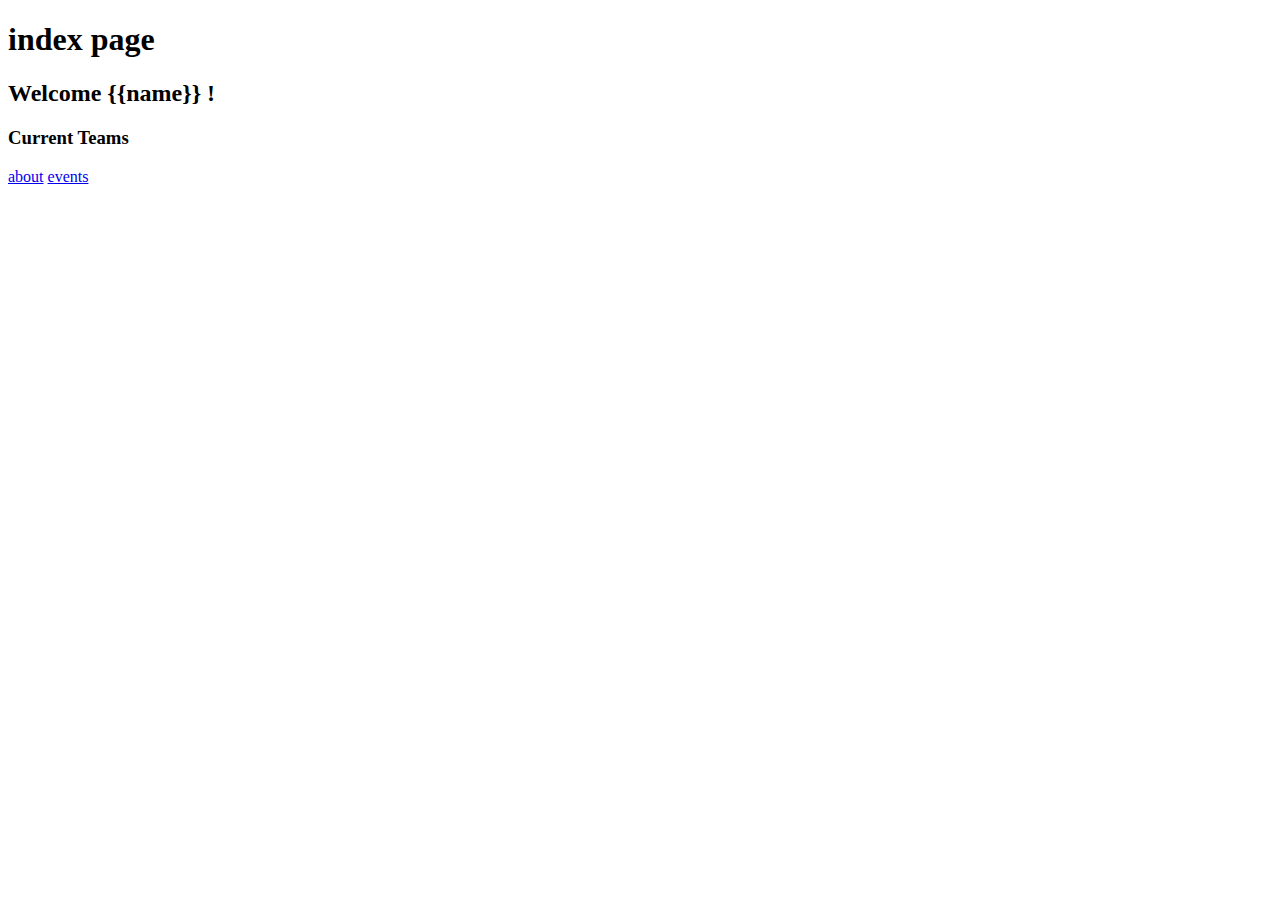
<file: templates/index.html>
<!DOCTYPE html>
<html lang="en">
    <head>
        <title>intramural sports</title>
        <meta charset="UTF-8">
        <meta description = "website used to display a hub for people interesting in joing or creating sport events">
        <!--- add later: viewport handling for mobile devices-->
        <!-- add later: stylesheets for design-->
    </head>

    <body>
        <h1>index page</h1>
        <h2>Welcome {{name}} !</h2>

        <h3>Current Teams</h3>
        <!-- add data about teams here-->

        <nav>
            <a href="about.html">about</a>
            <a href="events.html">events</a>

        </nav>
    </body>

</html>
</file>
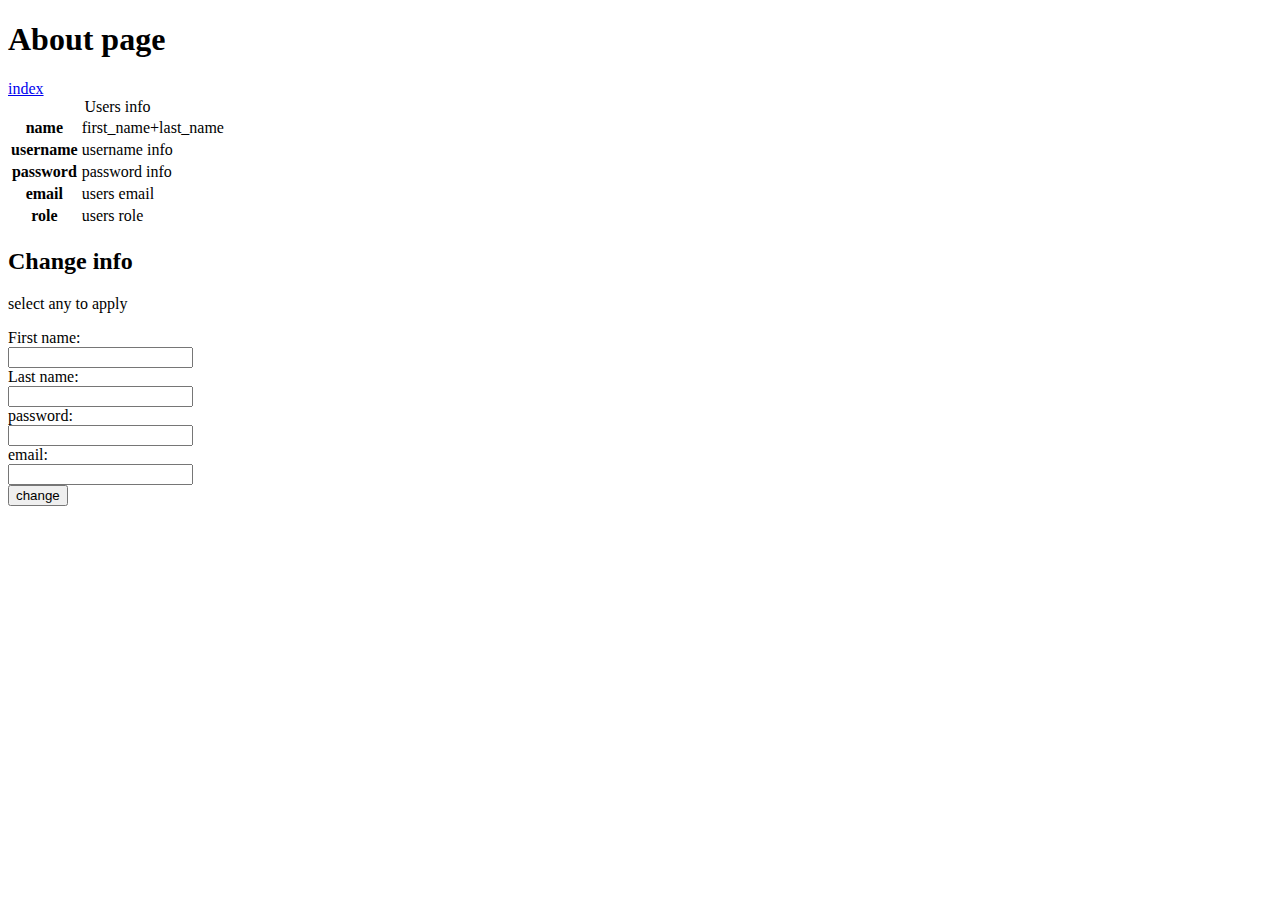
<file: templates/about.html>
<!DOCTYPE html>
<html>
    <head>
        <title>intramural sports</title>
        <meta charset="UTF-8">
        <meta description = "website used to display a hub for people interesting in joing or creating sport events">
    </head>
    <body>
        <h1>About page</h1>
        <nav>
            <a href="{{url_for('index', username=username)}}">index</a>
        </nav>

        <!-- table of user information-->
        <table>
            <caption> Users info </caption>
            <tr>
                <th>name</th> <td>first_name+last_name</td>
            </tr>
            <tr>
                <th>username</th> <td>username info</td>
            </tr>
            <tr>
                <th>password</th> <td>password info</td>
            </tr>
            <tr>
                <th>email</th> <td>users email</td>
            </tr>
            <tr>
                <th>role</th> <td>users role</td>
            </tr>
        </table>

        <!-- form that allows to change user stats ACCEPT their username-->
        <section class="optional">
            <h2>Change info</h2>
            <p>select any to apply</p>
            <form>
            <label for="fname"> First name:</label><br>
            <input type="text" id="fname" name="fname"><br>
            <label for="lname">Last name: </label><br>
            <input type="text" id="lname" name="lname"><br>
            <label for="pass">password: </label><br>
            <input type="password" id="pass" name="pass"><br>
            <label for="mail">email: </label><br>
            <input type="text" id="mail" name="mail"><br> 
            <button type="submit" name="sign" value="sign">change</button>
            </form>
        </section>
    </body>
</html>
</file>
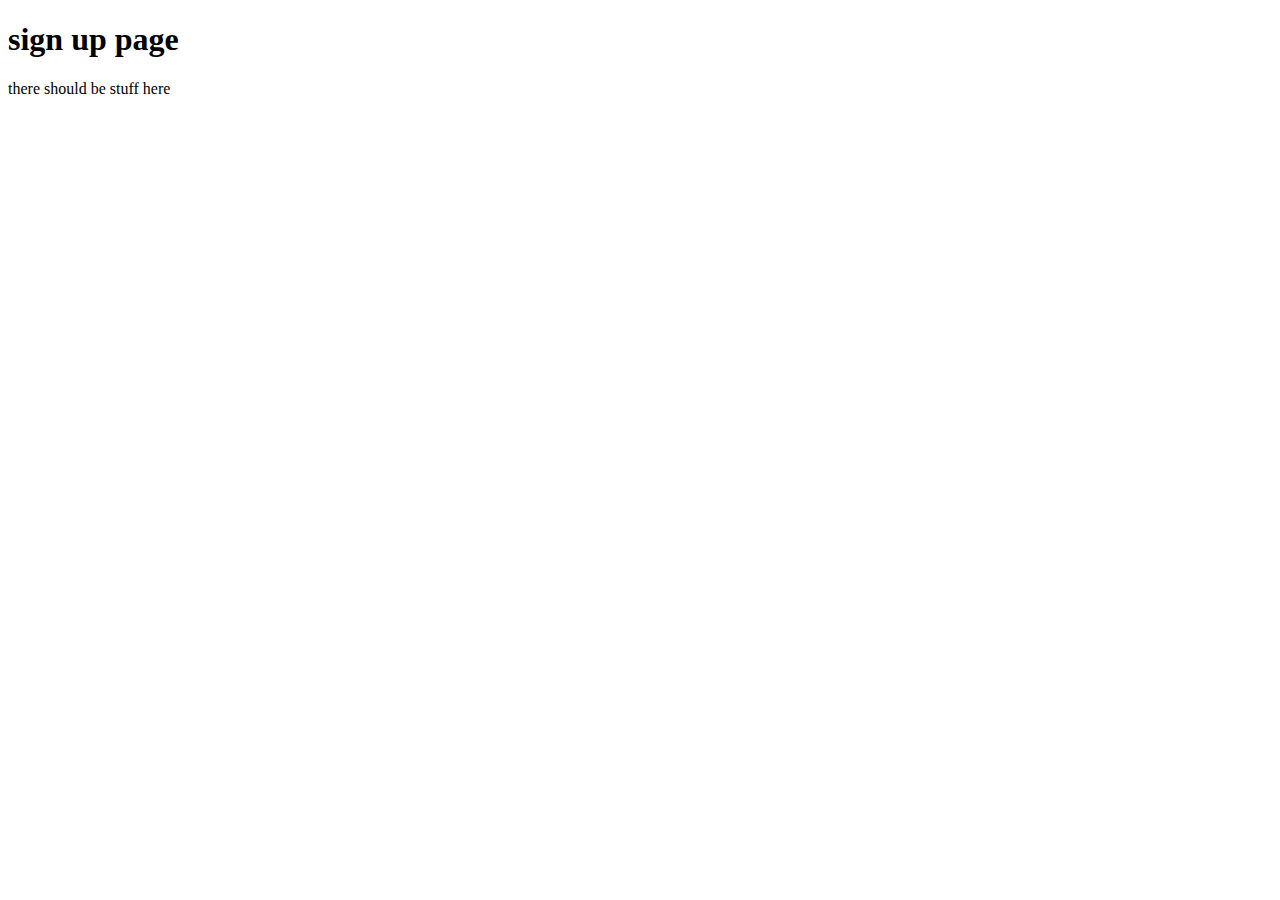
<file: templates/signup.html>
<!DOCTYPE html>
<html lang="en">
    <head>
        <title>intramural sports</title>
        <meta charset="UTF-8">
        <meta description = "website used to display a hub for people interesting in joing or creating sport events">
        <!--- add later: viewport handling for mobile devices-->
        <!-- add later: stylesheets for design-->
    </head>

    <body>
        <h1>sign up page</h1>
        <p> there should be stuff here</p>
    </body>

</html>
</file>
